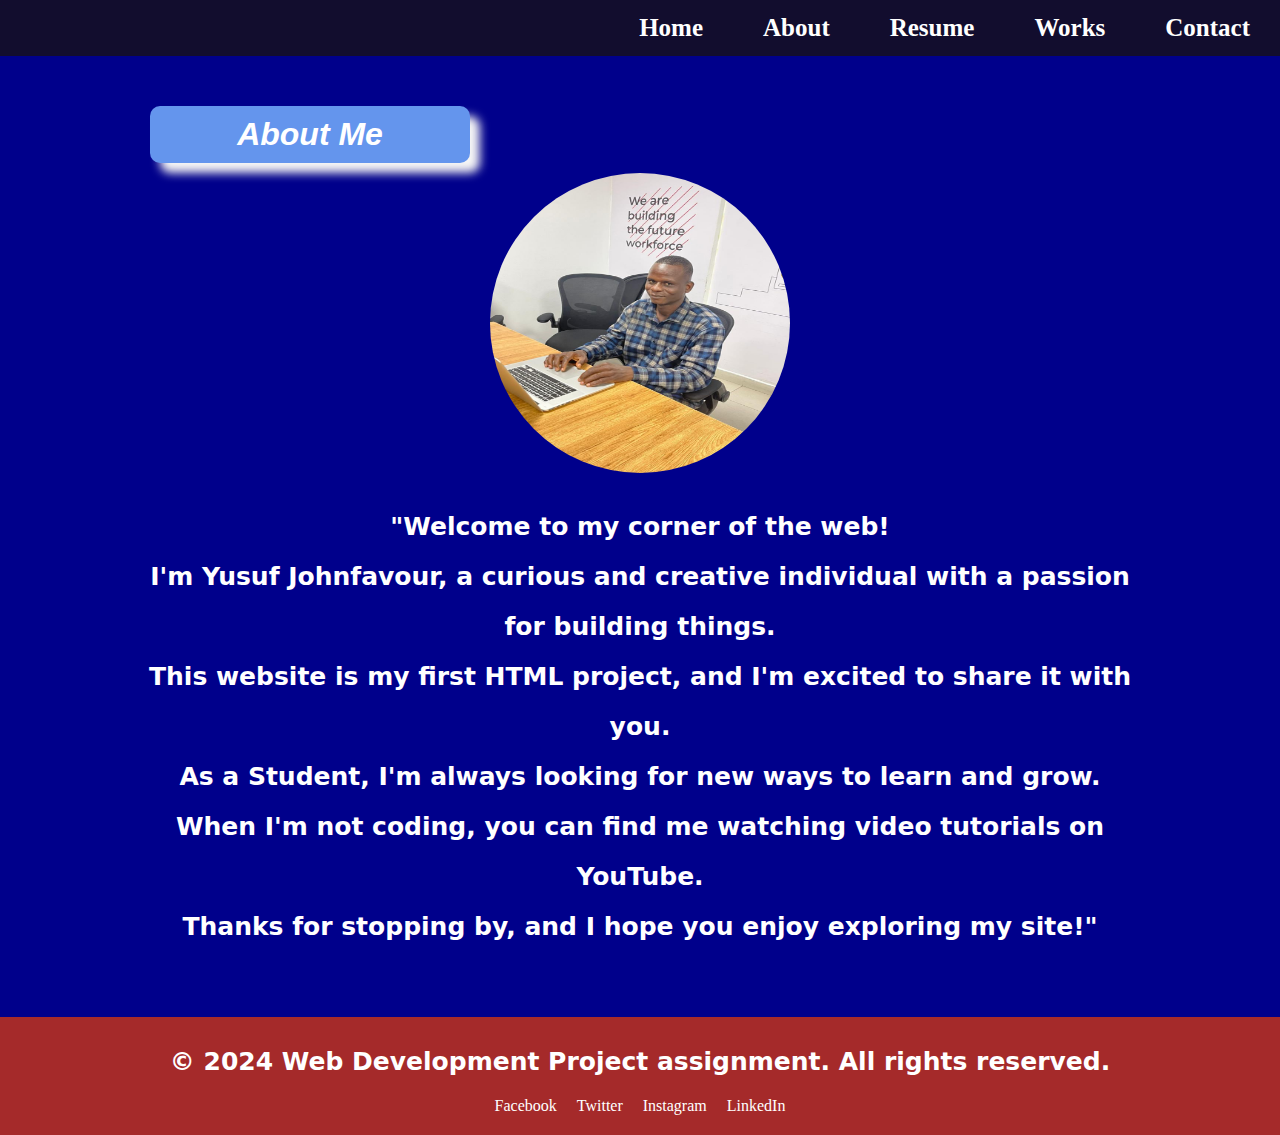
<file: about.html>
<!DOCTYPE html>
<html lang="en">
<head>
    <meta charset="UTF-8">
    <meta name="viewport" content="width=device-width, initial-scale=1.0">
    <title>About Me</title>
    <style>

nav {
    background-color: #120d2e;
    color: white;
}

nav ul {
    list-style: none;
    padding: 0;
    margin: 0;
    display: flex;
    justify-content:end;
    font-weight: bolder;
    font-size: 25px;
    
}

nav ul li {
    margin: 0  10px;
    
}

nav ul li a {
    color: white;
    text-decoration: none;
    padding: 14px 20px;
    display: block;
}

nav ul li a:hover {
    background-color: #575757;
        border-radius: 4px;}

        body {
            background-color: darkblue;
            padding: 0;
            margin: 0;
        
        }
        section {
            max-width: 1000px;
            margin: 0 auto;
            padding: 40px;
            text-align: center;
        }
        .bi{
            height: 300px;
            width: 300px;
            border-radius: 50%;
            position: relative;
            display: end;
            
        }
    

        h2 {
            max-width: 300px;
            font-size: 36px;
            margin-bottom: 20px;
            color: white;
            font-weight: bolder;
            font-size: xx-large;
            font-family: 'Work Sans', sans-serif;
            font-style: italic;
            text-align: flex-start;
            background-color: cornflowerblue;
            border-radius: 10px;
            padding: 10px;
            margin: 10px;
            box-shadow: whitesmoke 10px 10px 10px
        }

        p {
            font-size: 25px;
            line-height: 2.0;
            color: white;
            font-family: system-ui, -apple-system, BlinkMacSystemFont, 'Segoe UI', Roboto, Oxygen, Ubuntu, Cantarell, 'Open Sans', 'Helvetica Neue', sans-serif, sans-serif;
            font-weight: bolder;
           
        }   
        footer {
    background-color: brown;
    color: white;
    padding: 20px 0;
    text-align: center;
}

.footer-content {
    max-width: 1000px;
    margin: 0 auto;
    padding: 0 20px;
}

.footer-content p {
    margin: 0;
}

.footer-content .social-links {
    list-style: none;
    padding: 0;
    margin: 10px 0 0;
    display: flex;
    justify-content: center;
}
 
.footer-content .social-links li {
    margin: 0 10px;
}

.footer-content .social-links a {
    color: white;
    text-decoration: none;
}

.footer-content .social-links a:hover {
    text-decoration: underline;
}
    </style>
</head>
<body>
    <!-- Navbar -->
    <nav>
        <ul>
            <li><a href="#home">Home</a></li>
            <li><a href="about.html" target="_parent">About</a></li>
            <li><a href="resume.html">Resume</a></li>
            <li><a href="works.html">Works</a></li>
            <li><a href="contact.html">Contact</a></li>
        </ul>
    </nav>
    
    <!-- About Section -->
    <section id="about">
        <h2>About Me</h2>
        <img class="bi" src="WhatsApp Image 2024-05-11 at 5.37.11 PM (1).jpeg" alt="">
        <p>"Welcome to my corner of the web! <br> I'm Yusuf Johnfavour, a curious and creative individual with a passion for building things. <br>This website is my first HTML project, and I'm excited to share it with you. <br>As a Student, I'm always looking for new ways to learn and grow. <br> When I'm not coding, you can find me watching video tutorials on YouTube. <br>Thanks for stopping by, and I hope you enjoy exploring my site!"</p>
    </section>


    <!-- Footer Section -->
    <footer>
        <div class="footer-content">
            <p>&copy; 2024 Web Development Project assignment. All rights reserved.</p>
            <ul class="social-links">
                <li><a href="https://www.facebook.com" target="_blank">Facebook</a></li>
                <li><a href="https://www.twitter.com" target="_blank">Twitter</a></li>
                <li><a href="https://www.instagram.com" target="_blank">Instagram</a></li>
                <li><a href="https://www.linkedin.com" target="_blank">LinkedIn</a></li>
            </ul>
        </div>
    </footer>
</body>
</html>
</file>
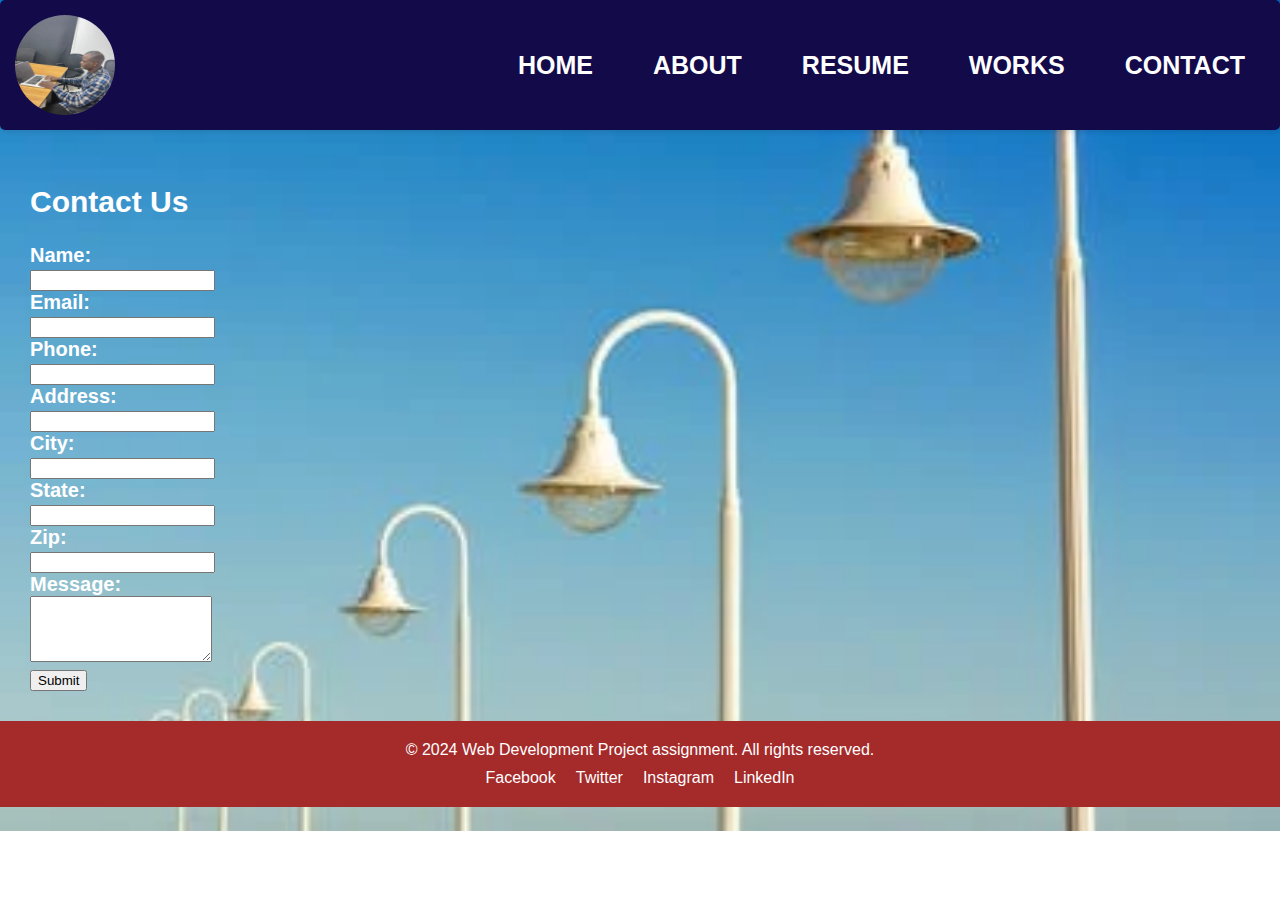
<file: contact.html>
<!DOCTYPE html>
<html lang="en">
<head>
    <meta charset="UTF-8">
    <meta name="viewport" content="width=device-width, initial-scale=1.0">
    <title>Contact Us</title>
    <style>body {
        font-family: Arial, sans-serif;
        margin: 0;
        padding: 0;
        box-sizing: border-box;
        background-image: url(city2.webp);
        background-position: center;
        background-repeat: no-repeat;
        background-size: cover;
    }
    .logo{
        height: 100px;
        width: 100px;
        display: flex;
        justify-content: space-between;
        border-radius: 50%;
        position: relative;
        display: end;
        margin: 10px;
        box-shadow: #b80909;
    }
    nav {
    background-color: #130a4a;
    color: white;
    display: flex;
    justify-content: space-between;
    align-items: center;
    padding: 5px;
    box-shadow: 0 2px 5px rgba(0, 0, 0, 0.1);
    border-radius: 5px;
    text-transform: uppercase;
}

nav ul {
    list-style: none;
    padding: 0;
    margin: 0;
    display: flex;
    justify-content:end;
    font-weight: bolder;
    font-size: 25px;


    
}

nav ul li {
    margin: 0  10px;
    
}

nav ul li a {
    color: white;
    text-decoration: none;
    padding: 14px 20px;
    display: block;
}

nav ul li a:hover {
    background-color: #575757;
    border-radius: 4px;
}
.contact{
    width: 80%;
    color: white;
    font-weight: bolder;
    font-size: 20px;
    border-style: solid 6px;
    border-width: 5px;
    border-spacing: 10px;
    border-radius: 10px;
    padding: 20px;
    margin: 10px;
    text-align: start;
}
footer {
    background-color: brown;
    color: white;
    padding: 20px 0;
    text-align: center;
}

.footer-content {
    max-width: 1000px;
    margin: 0 auto;
    padding: 0 20px;
}

.footer-content p {
    margin: 0;
}

.footer-content .social-links {
    list-style: none;
    padding: 0;
    margin: 10px 0 0;
    display: flex;
    justify-content: center;
}
 
.footer-content .social-links li {
    margin: 0 10px;
}

.footer-content .social-links a {
    color: white;
    text-decoration: none;
}

.footer-content .social-links a:hover {
    text-decoration: underline;
}
        </style>
</head>
<body>
<!-- Navbar -->
<nav>
    <img class="logo" src="WhatsApp Image 2024-05-11 at 5.37.10 PM.jpeg" alt="">
        <ul>
            <li><a href="index.html">Home</a></li>
            <li><a href="about.html" target="_parent">About</a></li>
            <li><a href="resume.html">Resume</a></li>
            <li><a href="works.html">Works</a></li>
            <li><a href="contact.html">Contact</a></li>
        </ul>
    </nav>

    <!-- Contact section -->
   <section class="contact" id="contact">
    <h2>Contact Us</h2>
    <form action="submit_form.php" method="POST">
        <label for="name">Name:</label><br>
        <input type="text" id="name" name="name" required><br>

        <label for="email">Email:</label><br>
        <input type="email" id="email" name="email" required><br>

        <label for="phone">Phone:</label><br>
        <input type="tel" id="phone" name="phone" required><br>

        <label for="address">Address:</label><br>
        <input type="text" id="address" name="address" required><br>

        <label for="city">City:</label><br>
        <input type="text" id="city" name="city" required><br>

        <label for="state">State:</label><br>
        <input type="text" id="state" name="state" required><br>

        <label for="zip">Zip:</label><br>
        <input type="text" id="zip" name="zip" required><br>

        <label for="message">Message:</label><br>
        <textarea id="message" name="message" rows="4" required></textarea><br>

        <button type="submit">Submit</button><br>
    </form>
</section>


    <!-- Footer Section -->
    <footer>
        <div class="footer-content">
            <p>&copy; 2024 Web Development Project assignment. All rights reserved.</p>
            <ul class="social-links">
                <li><a href="https://www.facebook.com" target="_blank">Facebook</a></li>
                <li><a href="https://www.twitter.com" target="_blank">Twitter</a></li>
                <li><a href="https://www.instagram.com" target="_blank">Instagram</a></li>
                <li><a href="https://www.linkedin.com" target="_blank">LinkedIn</a></li>
            </ul>
        </div>
    </footer>
</body>
</html>
</file>
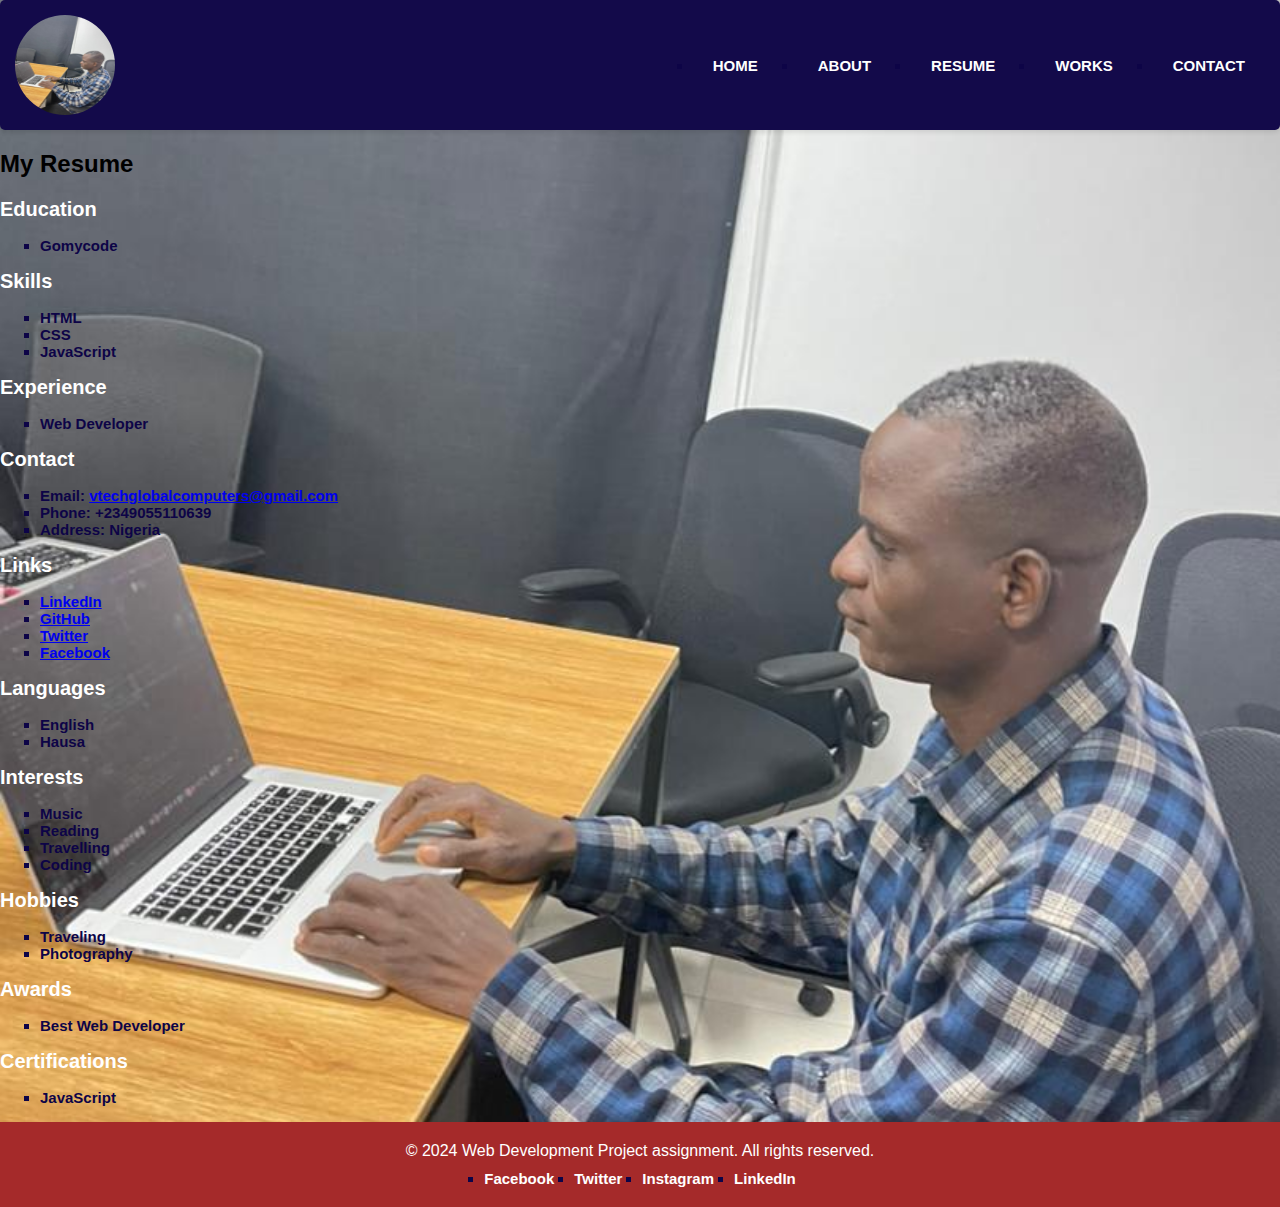
<file: resume.html>
<!DOCTYPE html>
<html lang="en">
<head>
    <meta charset="UTF-8">
    <meta name="viewport" content="width=device-width, initial-scale=1.0">
    <title>My Resume</title>

    <style>body {
        font-family: Arial, sans-serif;
        margin: 0;
        padding: 0;
        box-sizing: border-box;
        background-image: url(WhatsApp\ Image\ 2024-05-11\ at\ 5.37.10\ PM.jpeg);
        background-position: center;
        background-repeat: no-repeat;
        background-size: cover;
    }
    .logo{
        height: 100px;
        width: 100px;
        display: flex;
        justify-content: space-between;
        border-radius: 50%;
        position: relative;
        display: end;
        margin: 10px;
        box-shadow: #b80909;
    }
    nav {
    background-color: #130a4a;
    color: white;
    display: flex;
    justify-content: space-between;
    align-items: center;
    padding: 5px;
    box-shadow: 0 2px 5px rgba(0, 0, 0, 0.1);
    border-radius: 5px;
    text-transform: uppercase;
}

nav ul {
    list-style: none;
    padding: 0;
    margin: 0;
    display: flex;
    justify-content:end;
    font-weight: bolder;
    font-size: 25px;
    
}

nav ul li {
    margin: 0  10px;
    
}

nav ul li a {
    color: white;
    text-decoration: none;
    padding: 14px 20px;
    display: block;
}

nav ul li a:hover {
    background-color: #575757;
    border-radius: 4px;
}
.resume{
    color: white;
    font-weight: bolder;
    font-size: 20px;
    padding: 20px;
    text-align: center;

}
.resume ul, h3{
    margin: 0;
    padding: 0;
    list-style: none;
    text-align: left;
    color: white;
    font-weight: bolder;
    font-size: 20px;
}
.resume ul, li{
    margin: 0;
    padding: 0;
    list-style: square;
    text-align: left;
    color: rgb(13, 4, 71);
    font-weight: bolder;
    font-size: 15px;
}
footer {
    background-color: brown;
    color: white;
    padding: 20px 0;
    text-align: center;
}

.footer-content {
    max-width: 1000px;
    margin: 0 auto;
    padding: 0 20px;
}

.footer-content p {
    margin: 0;
}

.footer-content .social-links {
    list-style: none;
    padding: 0;
    margin: 10px 0 0;
    display: flex;
    justify-content: center;
}
 
.footer-content .social-links li {
    margin: 0 10px;
}

.footer-content .social-links a {
    color: white;
    text-decoration: none;
}

.footer-content .social-links a:hover {
    text-decoration: underline;
}
        </style>
   
</head>
<body>
    <nav>
        <img class="logo" src="WhatsApp Image 2024-05-11 at 5.37.10 PM.jpeg" alt="">
            <ul>
                <li><a href="index.html">Home</a></li>
                <li><a href="about.html" target="_parent">About</a></li>
                <li><a href="resume.html">Resume</a></li>
                <li><a href="works.html">Works</a></li>
                <li><a href="contact.html">Contact</a></li>
            </ul>
        </nav>
    
    <!-- Resume section -->
    <h2>My Resume</h2>

    <!-- Resume content goes here -->
    <h3>Education</h3>
    <ul>
        <li>Gomycode</li>
    </ul>
    
    <h3>Skills</h3>
    <ul>
        <li>HTML</li>
        <li>CSS</li>
        <li>JavaScript</li>
    </ul>
    
    <h3>Experience</h3>
    <ul>
        <li>Web Developer</li>
    </ul>
    
    <h3>Contact</h3>
    <ul>
        <li>Email: <a href="mailto:vtechglobalcomputers@gmail.com">vtechglobalcomputers@gmail.com</a></li>
        <li>Phone: +2349055110639</li>
        <li>Address: Nigeria</li>
    </ul>
    
    <h3>Links</h3>
    <ul>
        <li><a href="https://www.linkedin.com/">LinkedIn</a></li>
        <li><a href="https://github.com/">GitHub</a></li>
        <li><a href="https://twitter.com/">Twitter</a></li>
        <li><a href="https://www.facebook.com/">Facebook</a></li>
    </ul>
    
    <h3>Languages</h3>
    <ul>
        <li>English</li>
        <li>Hausa</li>
    </ul>
    
    <h3>Interests</h3>
    <ul>
        <li>Music</li>
        <li>Reading</li>
        <li>Travelling</li>
        <li>Coding</li>
    </ul>
    
    <h3>Hobbies</h3>
    <ul>
        <li>Traveling</li>
        <li>Photography</li>
    </ul>
    
    <h3>Awards</h3>
    <ul>
        <li>Best Web Developer</li>
    </ul>
    
    <h3>Certifications</h3>
    <ul>
        <li>JavaScript</li>
    </ul>


    <!-- Footer Section -->
    <footer>
        <div class="footer-content">
            <p>&copy; 2024 Web Development Project assignment. All rights reserved.</p>
            <ul class="social-links">
                <li><a href="https://www.facebook.com" target="_blank">Facebook</a></li>
                <li><a href="https://www.twitter.com" target="_blank">Twitter</a></li>
                <li><a href="https://www.instagram.com" target="_blank">Instagram</a></li>
                <li><a href="https://www.linkedin.com" target="_blank">LinkedIn</a></li>
            </ul>
        </div>
    </footer>
</body>
</html>
</file>
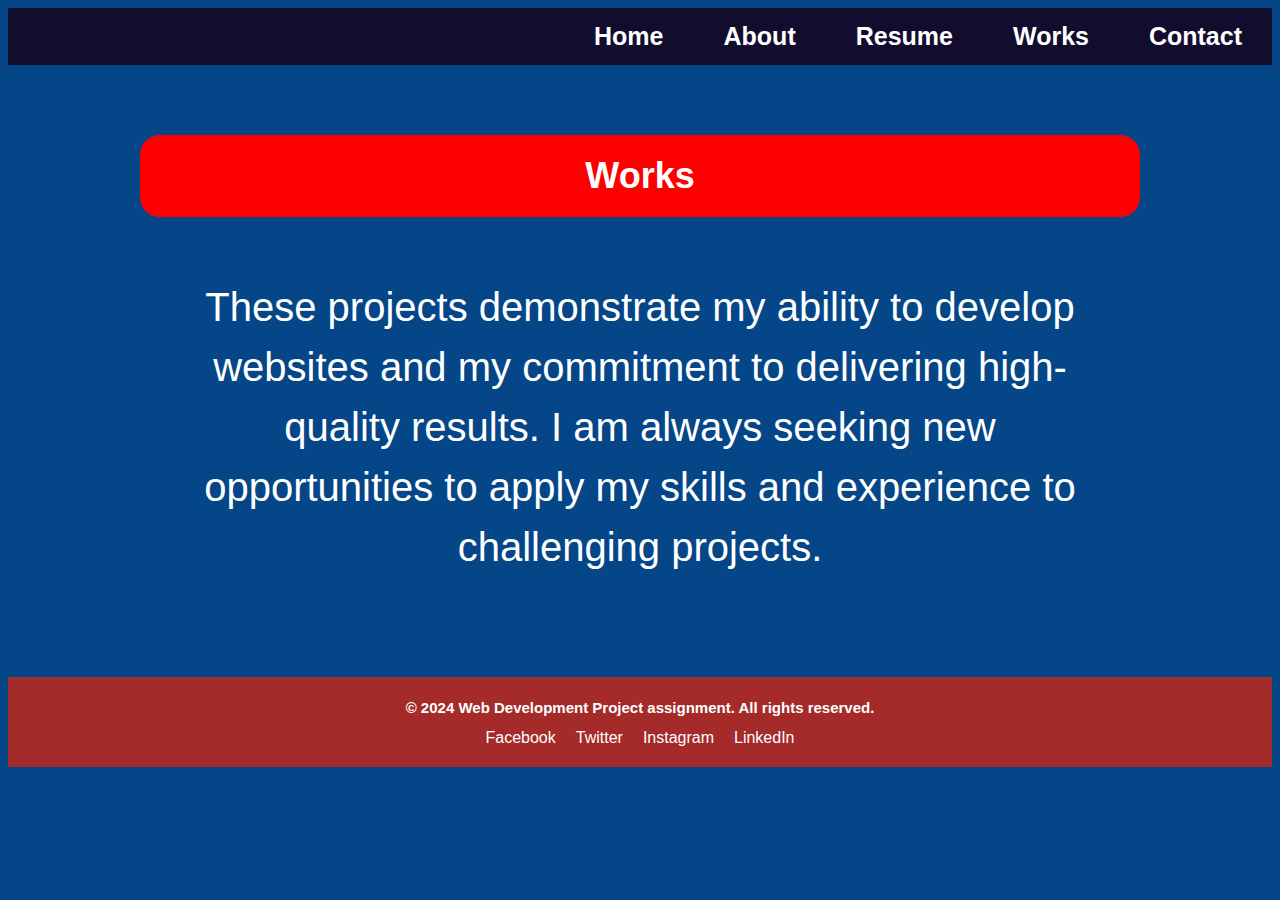
<file: works.html>
<!DOCTYPE html>
<html lang="en">
<head>
    <meta charset="UTF-8">
    <meta name="viewport" content="width=device-width, initial-scale=1.0">
    <title>Works</title>
    <style>
        body {
            background-color: rgb(4, 70, 135);
            font-family: 'Work Sans', sans-serif;
        }

        section {
            max-width: 1000px;
            margin: 0 auto;
            padding: 40px;
            text-align: center;
        }

        h2 {
            font-size: 36px;
            margin-bottom: 15px;
            padding: 20px;
            background-color: red;
            color: white;
            box-sizing: border-box;
            border-radius: 20px;
        }

        p {
            color: white;
            font-size: 40px;
            padding: 30px;
            margin: 30px;
            text-align: center;
            line-height: 1.5;
        } 
        nav {
    background-color: #120d2e;
    color: white;
}

nav ul {
    list-style: none;
    padding: 0;
    margin: 0;
    display: flex;
    justify-content:end;
    font-weight: bolder;
    font-size: 25px;
    
}

nav ul li {
    margin: 0  10px;
    
}

nav ul li a {
    color: white;
    text-decoration: none;
    padding: 14px 20px;
    display: block;
}

nav ul li a:hover {
    background-color: #575757;
        border-radius: 4px;}
        footer {
    background-color: brown;
    color: white;
    padding: 20px 0;
    text-align: center;
}

.footer-content {
    max-width: 1000px;
    margin: 0 auto;
    padding: 0 20px;
}
.copyright {
    margin: 0;
    font-weight: bolder;
    padding: 0;
    font-size: 15px;
    color: #fff;
}

.footer-content p {
    margin: 0;
}

.footer-content .social-links {
    list-style: none;
    padding: 0;
    margin: 10px 0 0;
    display: flex;
    justify-content: center;
}
 
.footer-content .social-links li {
    margin: 0 10px;
}

.footer-content .social-links a {
    color: white;
    text-decoration: none;
}

.footer-content .social-links a:hover {
    text-decoration: underline;
}
    </style>
</head>
<body>
        <!-- Navbar -->
        <nav>
            <ul>
                <li><a href="index.html">Home</a></li>
                <li><a href="about.html" target="_parent">About</a></li>
                <li><a href="resume.html">Resume</a></li>
                <li><a href="works.html">Works</a></li>
                <li><a href="contact.html">Contact</a></li>
            </ul>
        </nav>
    
     <!-- Works Section -->
     <section id="works">
        <h2>Works</h2>
        <p>These projects demonstrate my ability to develop websites and my commitment to delivering high-quality results. I am always seeking new opportunities to apply my skills and experience to challenging projects.</p>
    </section>


    <!-- Footer Section -->
    <footer>
        <div class="footer-content">
            <p class="copyright">&copy; 2024 Web Development Project assignment. All rights reserved.</p>
            <ul class="social-links">
                <li><a href="https://www.facebook.com" target="_blank">Facebook</a></li>
                <li><a href="https://www.twitter.com" target="_blank">Twitter</a></li>
                <li><a href="https://www.instagram.com" target="_blank">Instagram</a></li>
                <li><a href="https://www.linkedin.com" target="_blank">LinkedIn</a></li>
            </ul>
        </div>
    </footer>
</body>
</html>
</file>
